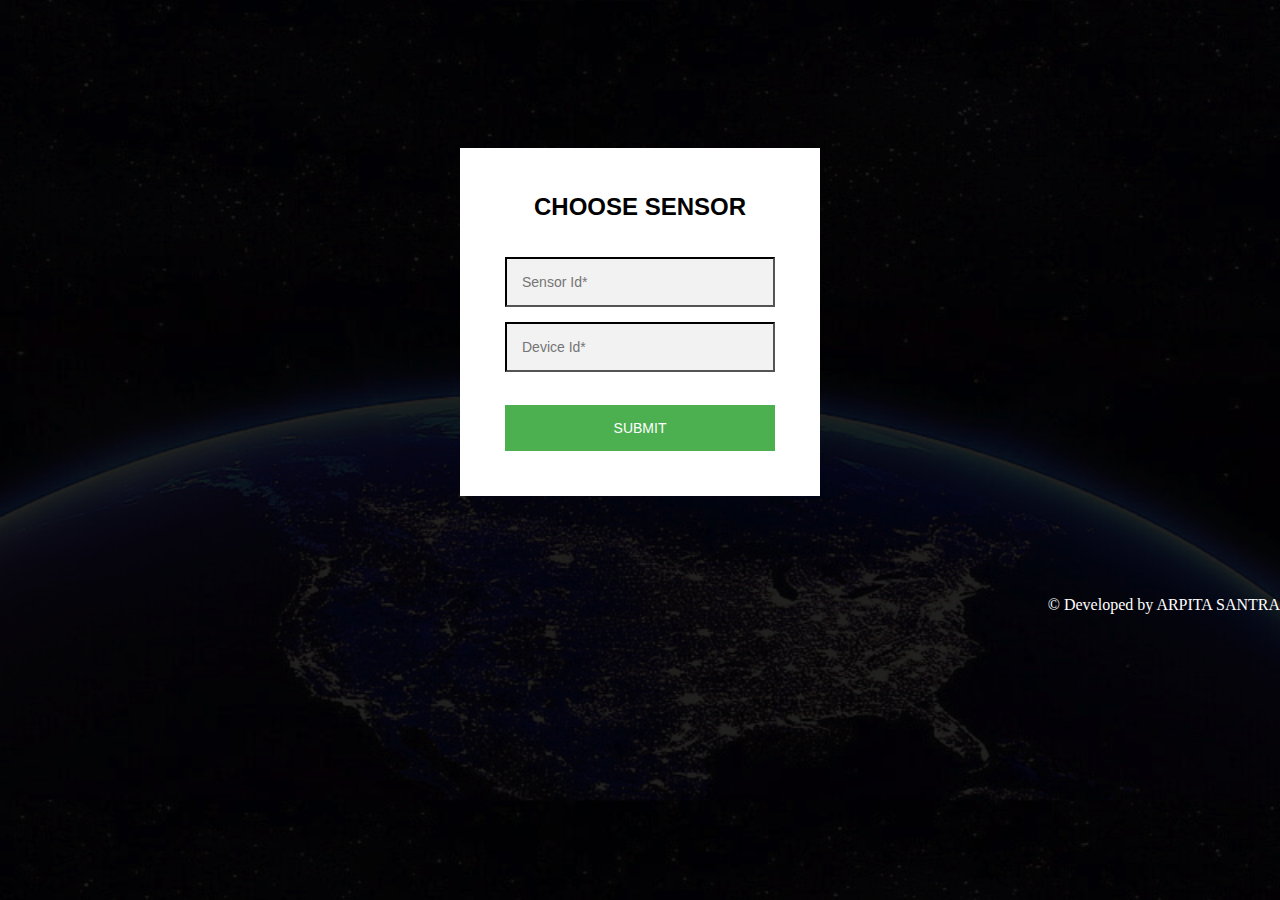
<file: form.html>
<!-- HTML SENSOR FORM  -->

<!DOCTYPE html>
<html lang="en">
<head>
    <meta charset="UTF-8">
    <meta http-equiv="X-UA-Compatible" content="text/html;IE=edge">
    <meta name="viewport" content="width=device-width, initial-scale=1.0">
    <title>SELECT SENSOR</title>
    <link rel="stylesheet" href="form.css">
</head>
<body>
  <!-- Form for taking the input -->
  <div class="sensor">
    <div class="form">
    <form id="form" name="form">
      <h2 style=" font-family: 'Segoe UI', Tahoma, Geneva, Verdana, sans-serif; color:black;" >CHOOSE SENSOR</h2>
      <br><br>
      <!-- Input Field for sensor id -->
        <input type="text" name="sensor_id" id="sensor" placeholder="Sensor Id*"  required autocomplete="0">
        <br>
      <!-- Input Field for device id (use d8c68c44e70825b746c80c41add7279a to check the application) -->
        <input type="text" name="device_id" id="device" placeholder="Device Id*" required autocomplete="0">  
        <br><br>
        <!-- Submit button -->
        <button type="submit" id="submit">Submit</button>
        <!-- Popup section -->
        <center>
          <div id="CustomAlert">
              <div id="box">
                  <div class="heading">
                      <h3 id="top">The coordinates of your Device is :</h3>
                  </div>
                  <div class="content">
                    <!-- Display the value of latitude and longitude  -->
                      <h3 id="latitude"></h3><br>
                      <h3> Go for Google Map Location ?</h3><br>
                      <!-- Popup Buttons  -->
                      <button type="button" id="confirmbtn" onclick="hidealert()">Yes</button>
                      <button type="button" id="confirmbtn" onclick="document.getElementById('CustomAlert').style.display='none';">No</button>
                  </div>
              </div>
          </div>
      </center>
    </form>
    </div>
  </div>
  <!-- Copyright section  -->
  <div>
    <p style="color:white;text-align: right;">© Developed by ARPITA SANTRA</p>
  </div>


<script src="map.js"></script>
<script src="fetch.js"></script>


</body>
</html>
</file>
<file: form.css>
* {
    margin: 0;
    padding: 0;
}

/* Form Body section  */

body{
    background:rgba(3, 3, 3, 0.884) url(img2.jpg);
    background-blend-mode: darken;
    background-size: cover;
}
.sensor{
    width: 360px;
    padding: 10% 0 0;
    margin: auto;
    margin-top: 20px;
}

.form{
    position: relative;
    z-index: 1;
    background: #ffffff;
    max-width: 360px;
    margin: 0 auto 100px;
    padding: 45px;
    text-align: center;
}

/* Form Input Section  */

.form input{
    font-family: 'Segoe UI', Tahoma, Geneva, Verdana, sans-serif;
    outline: 1;
    background: #f2f2f2;
    width: 100%;
    border-color: black;
    margin: 0 0 15px;
    padding: 15px;
    box-sizing: border-box;
    font-size: 14px;
}

/* Form Button Section  */

.form button{
    font-family: 'Segoe UI', Tahoma, Geneva, Verdana, sans-serif;
    text-transform: uppercase;
    outline: 0;
    background: #4caf50;
    width: 100%;
    border: 0;
    padding: 15px;
    color: #ffffff;
    font-size: 14px;
    cursor: pointer;
}

/* Form Popup section */

#CustomAlert {
    display: none;
    position: fixed;
    top: 80px;
    left: 0px;
    right: 400px;
    bottom: 200px;
    z-index: 999;

}

#box {
    margin-top: 100px;
    margin-left: 400px;
    height: 200px;
    width: 510px;
    text-align: center;
    box-shadow: 8px 8px 16px rgb(90,90,90);
    background-color: white;
}

.heading {
    background-color:rgb(7, 131, 7);
    color: white;
    font-size: large;
    padding: 5px;
}

.content {
    margin-top: 15px;
}

#top {
    height: 20px;
    color: whitesmoke;
    font-family:'Franklin Gothic Medium', 'Arial Narrow', Arial, sans-serif;
    font-size: larger;
}

/* Popup Buttons  */

#confirmbtn {
    font-family: 'Segoe UI', Tahoma, Geneva, Verdana, sans-serif;
    text-transform: uppercase;
    outline: 0;
    background: #4caf50;
    width: 100px;
    border: 0;
    padding: 5px;
    color: #ffffff;
    font-size: 14px;
    cursor: pointer;
}

#confirmbtn:hover {
    background-color:red;
}
</file>
